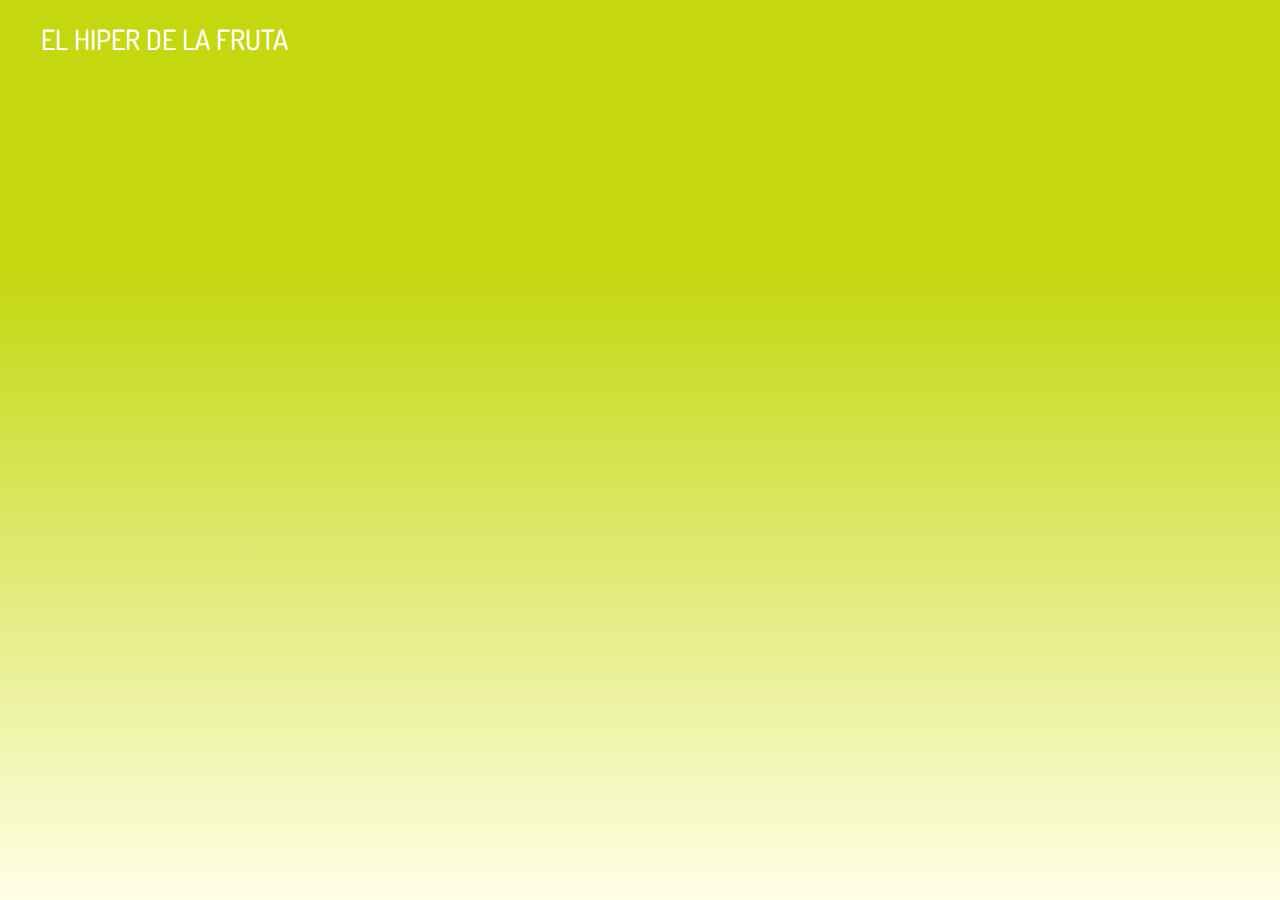
<file: index.html>
<!DOCTYPE html>
<html lang="en">

<head>
    <!-- Basicos -->
    <meta charset="UTF-8">
    <meta name="viewport" content="width=device-width, initial-scale=1.0">
    <meta http-equiv="X-UA-Compatible" content="IE=edge" />
    <title>Pedidos</title>

    <!-- bootstrap css -->
    <link rel="stylesheet" type="text/css" href="css/bootstrap.css" />

    <!-- fonts -->
    <link href="https://fonts.googleapis.com/css?family=Dosis:400,500|Poppins:400,600,700&display=swap" rel="stylesheet">
    <!-- Estilos y Responsivos -->

    <link href="css/style.css" rel="stylesheet" />
    <link href="css/responsive.css" rel="stylesheet" />
</head>

<body>
    <div class="hero_area">
        <!-- Header -->
        <header class="header_section">
            <div class="container-fluid">
                <nav class="navbar navbar-expand-lg custom_nav-container">
                    <a class="navbar-brand" href="index.html">
                        <span>El Hiper de la fruta</span>
                    </a>
                    <!-- Menú -->
                    <div class="navbar-collapse" id="">
                        <div class="d-none d-lg-flex ml-auto flex-column flex-lg-row align-items-center">
                            <ul class="navbar-nav">
                                <li  id="authorize_button" class="nav-item">
                                    <a href="#" class="nav-link" onclick="handleAuthClick()">
                                        <img src="images/login.png" alt="">
                                        <span>Login</span>
                                    </a>
                                </li>
                                <li  id="signout_button" class="nav-item">
                                    <a href="#" class="nav-link" onclick="handleSignoutClick()">
                                        <img src="images/signup.png" alt="">
                                        <span>Sign Up</span>
                                    </a>
                                </li>
                            </ul>
                        </div>
                    </div>
                </nav>
            </div>
        </header>

        <!-- Contenido -->
        <div id="productos_authorize" class="container">
            <!-- Buscar Productos para Tienda -->
            
            <div class="row">
                <div class="col offset-6">
                    <input class="form-control" type="text" id="searchInput" placeholder="Buscar Producto" oninput="searchProducts()">
                </div>
            </div>

            <div class="row">
                <div class="col">
                    <div class="row">
                        <div class="col">
                            <h5>PRODUCTOS</h5>
                        </div>
                    </div>
                    <div class="row">
                        <!-- Lista de Productos -->
                        <div class="col">
                            <table id="productTable" class="styled-table">
                                <thead>
                                    <tr>
                                        <th>CÓDIGO</th>
                                        <th>PRODUCTO</th>
                                    </tr>
                                </thead>
                                <tbody id="content"></tbody>
                            </table>
        
                            <label id="warning_lbl">Cargando Productos</label>
        
                        </div>
                    </div>
                </div>

                
                <div class="col">
                    <div class="row">
                        <div class="col">
                            <h5>PEDIDOS</h5>
                        </div>
                    </div>
                    <div class="row">
                        <!-- Lista de Pedidos -->
                        <div class="col">
                            <table id="productTable" class="styled-table">
                                <thead>
                                    <tr>
                                        <th>CÓDIGO</th>
                                        <th>PRODUCTO</th>
                                        <th>CANTIDAD</th>
                                    </tr>
                                </thead>
                                <tbody id="content_order"></tbody>
                            </table>
        
                            <label id="pedidos_lbl">Aqui aparecerán Los productos agregados</label>
        
                        </div>
                    </div>
                </div>
            </div>
        </div>
        
        <!-- Pruebas 
        Autenticación 
        <button id="authorize_button" onclick="handleAuthClick()">Authorize</button>
        <button id="signout_button" onclick="handleSignoutClick()">Sign Out</button>
        -->

        
    </div>

    
    <script async defer src="https://apis.google.com/js/api.js" id="gapi"></script>
    <script async defer src="https://accounts.google.com/gsi/client" id="gis"></script>
    <script async defer src="./js/auth.js"></script>
    <script async defer src="../js/sheets.js"></script>
</body>
</html>
</file>
<file: css/style.css>
/* header */

.hero_area {
  content: "";
  position: absolute;
  /*width: 100%;
  height: 102%;*/
  left: 0;
  top: 0;
  background-color: #c4d70f;
  background: linear-gradient(to bottom, #c4d70f 30%, #ffffe6 100%);
  height: 100%;
  width: 100%;
}


.header_section .container-fluid {
  padding-right: 25px;
  padding-left: 25px;
}

.header_section .nav_container {
  margin: 0 auto;
}

.custom_nav-container.navbar-expand-lg .navbar-nav .nav-link img {
  width: 22px;
  margin-right: 15px;
}

.custom_nav-container.navbar-expand-lg .navbar-nav .nav-link {
  padding: 0px 25px;
  color: #fefeff;
  text-align: center;
  font-family: "Roboto", sans-serif;
}

.custom_menu-btn {
  z-index: 9;
  position: absolute;
  right: 15px;
  top: 14px;
}

.custom_menu-btn button {
  margin-top: 12px;
  outline: none;
  border: none;
  background-color: transparent;

}

.custom_menu-btn button span {
  display: block;
  width: 35px;
  height: 5px;
  background-color: #fff;
  margin: 7px 0;
  transition: all .3s;
}

.menu_btn-style {
  position: fixed;
  right: 29px;
  top: 14px;
}

.custom_menu-btn .s-2 {
  transition: all .1s;
}

.menu_btn-style button .s-1 {
  transform: rotate(45deg) translateY(17px);
}

.menu_btn-style button .s-2 {
  transform: translateX(100px);
}

.menu_btn-style button .s-3 {
  transform: rotate(-45deg)translateY(-17px);
}

.menu_width {
  width: 100%;
}

a,
a:hover,
a:focus {
  text-decoration: none;
}

a:hover,
a:focus {
  color: initial;
}

.btn,
.btn:focus {
  outline: none !important;
  box-shadow: none;
}

.custom_nav-container .nav_search-btn {
  background-image: url(../images/search-icon.png);
  background-size: 18px;
  background-repeat: no-repeat;
  width: 35px;
  height: 35px;
  padding: 0;
  border: none;
  margin: 0 40px 0 15px;
  background-position: center;

}

.navbar-brand {
  display: flex;
  align-items: center;
}

.navbar-brand img {
  width: 40px;
  margin-right: 5px;
}

.navbar-brand span {
  font-family: 'Dosis', sans-serif;
  text-transform: uppercase;
  font-size: 28px;
  font-weight: 500;
  color: #fefeff;
  margin-top: 5px;
}

/* Fin header */

/* Inicio de Tablas */

.container h5 {
  font-family: 'Dosis', sans-serif;
  text-transform: uppercase;
  font-weight: 500;
  text-align: center;
  padding: 25px;
}

.container table {
  text-align: center;
  width: 100%; 
}

.container tbody tr:hover td {
  background-color: #59650f;
  color: white;
  text-align: center;
  border: 5px;
  border-radius: 10px;
  padding: 8px
}

.container label {
  margin-top: 20px; 
  width: 100%;
  text-align: center;
  font-family: 'Dosis', sans-serif;
  text-transform: uppercase;
}
</file>
<file: css/responsive.css>
@media (max-width: 1120px) {
    .hero_area {
        height: auto;
    }

    .slider_section {
        padding-bottom: 175px;
    }

    .slider_section .carousel_btn-container {
        top: 130%;
    }
}

@media (max-width: 992px) {
    .navbar-collapse {
        flex: 0;
    }

    .about_card-container {
        flex-wrap: wrap;
    }

}

@media (max-width: 768px) {
    .slider_detail {
        padding: 25px 15px;
        text-align: center;
    }

    .slider_section .carousel_btn-container {
        top: 112%;
    }
}

@media (max-width: 576px) {
    .info_section::before {
        clip-path: polygon(0 175px, 100% 0, 100% 100%, 0% 100%);
    }

    .info_content {
        margin-top: 150px;
    }
}

@media (max-width: 480px) {}

@media (max-width: 400px) {}

@media (max-width: 360px) {}

@media (min-width: 1200px) {
    .container {
        max-width: 1170px;
    }

}
</file>
